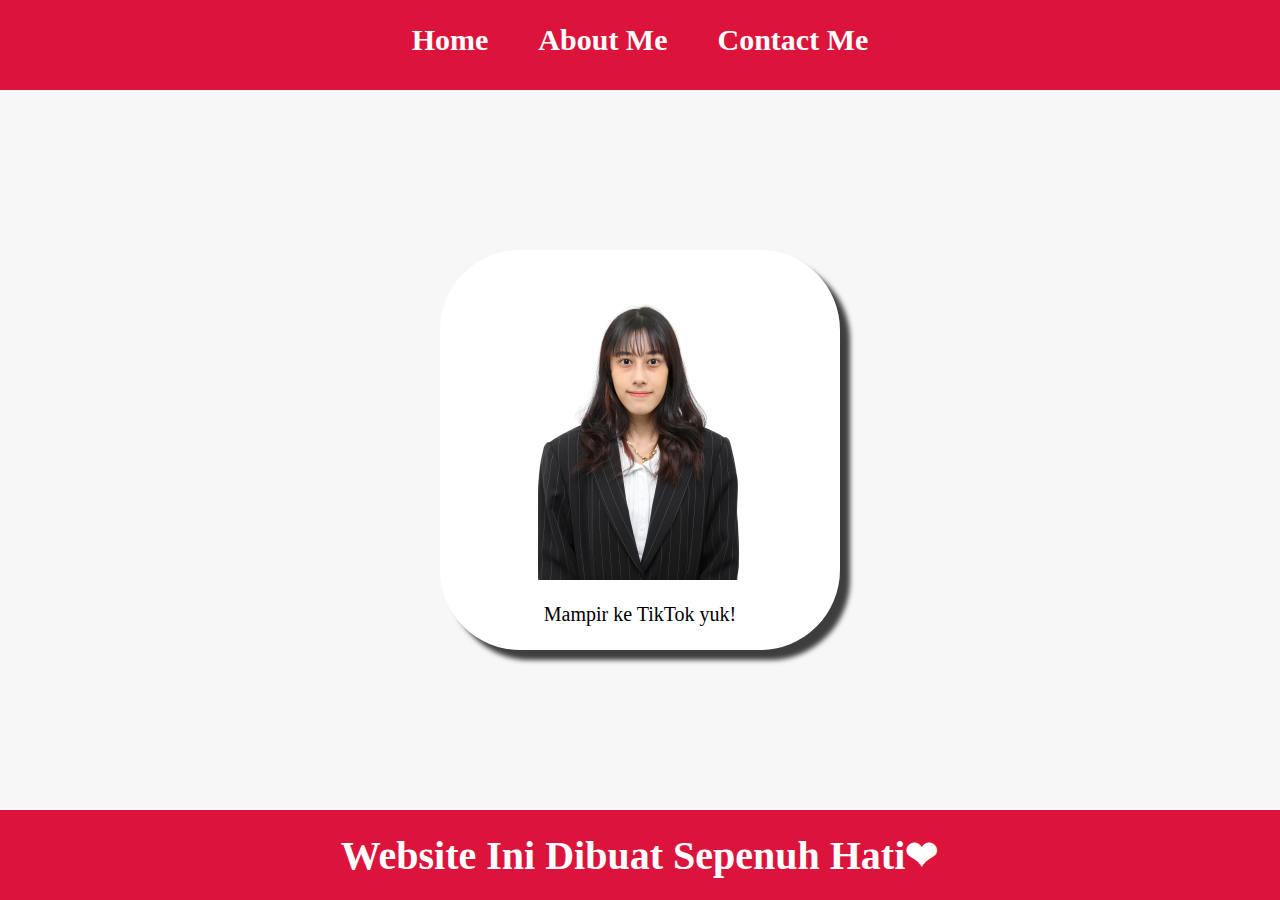
<file: index.html>
<html>
    <head>
        <title>Web Saya</title>
        <link rel="stylesheet" href="style.css" />
    </head>
    <body>
        <div class="container">
        <!-- NAVIGATION BAR -->
        <div class="container-navbar">
            <ul class="ul-navbar">
                <li class="li-navbar">
                    <a href="index.html" class="a-navbar">Home</a>
                </li>
                <li class="li-navbar">
                    <a href="about.html" class="a-navbar">About Me</a>
                </li>
                <li class="li-navbar">
                    <a href="contact.html" class="a-navbar">Contact Me</a>
                </li>
            </ul>
        </div>
        <!-- NAVIGATION BAR END -->

        <!-- CONTENT 1 -->
        <div class="container-content">
            <a href="https://www.tiktok.com/@ninditan" class="a-content">
                <img src="IMG_9499_MF-removebg-preview.png" class="img-content" />
                <p>Mampir ke TikTok yuk!</p>
            </a>
            
        </div>
        <!-- CONTENT 1 END -->

        <!-- FOOTER -->
        <div class="container-footer">
            <h1 class="h1-footer">Website Ini Dibuat Sepenuh Hati❤</h1>
        </div>
        <!-- FOOTER END -->
    </div>
    </body>
</html>
</file>
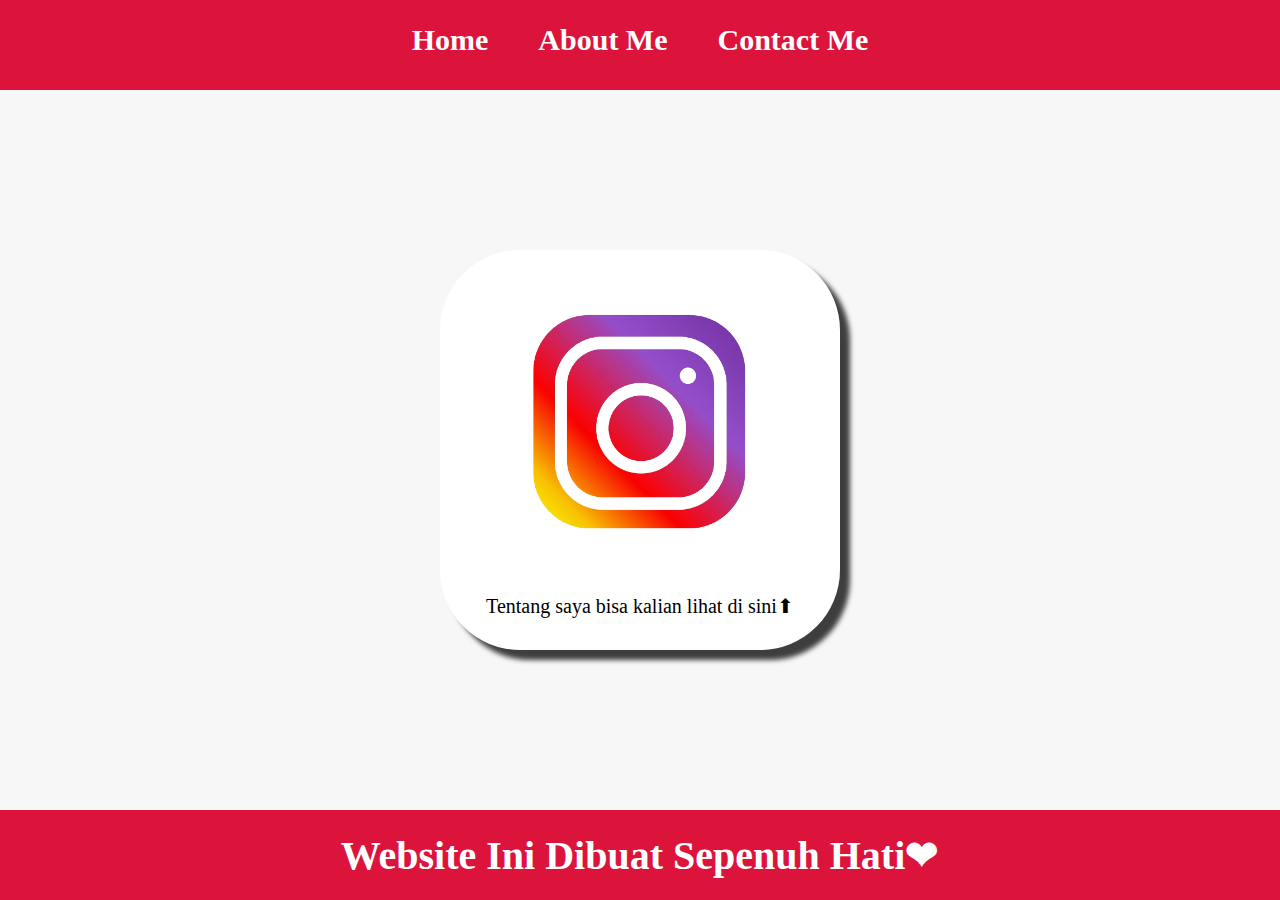
<file: about.html>
<html>
    <head>
        <title>About Me</title>
        <link rel="stylesheet" href="styleabout.css" />
    </head>
    <body>
        <div class="container">
        <!-- NAVIGATION BAR -->
        <div class="container-navbar">
            <ul class="ul-navbar">
                <li class="li-navbar">
                    <a href="index.html" class="a-navbar">Home</a>
                </li>
                <li class="li-navbar">
                    <a href="about.html" class="a-navbar">About Me</a>
                </li>
                <li class="li-navbar">
                    <a href="contact.html" class="a-navbar">Contact Me</a>
                </li>
            </ul>
        </div>
        <!-- NAVIGATION BAR END -->

        <!-- CONTENT 1 -->
        <div class="container-content">
            <a href="https://www.instagram.com/ninditan/" class="a-content">
                <img src="ig_logo__1_-removebg-preview.png" class="img-content" />
                <p>Tentang saya bisa kalian lihat di sini⬆</p>
            </a>
            
        </div>
        <!-- CONTENT 1 END -->

        <!-- FOOTER -->
        <div class="container-footer">
            <h1 class="h1-footer">Website Ini Dibuat Sepenuh Hati❤</h1>
        </div>
        <!-- FOOTER END -->
    </div>
    </body>
</html>
</file>
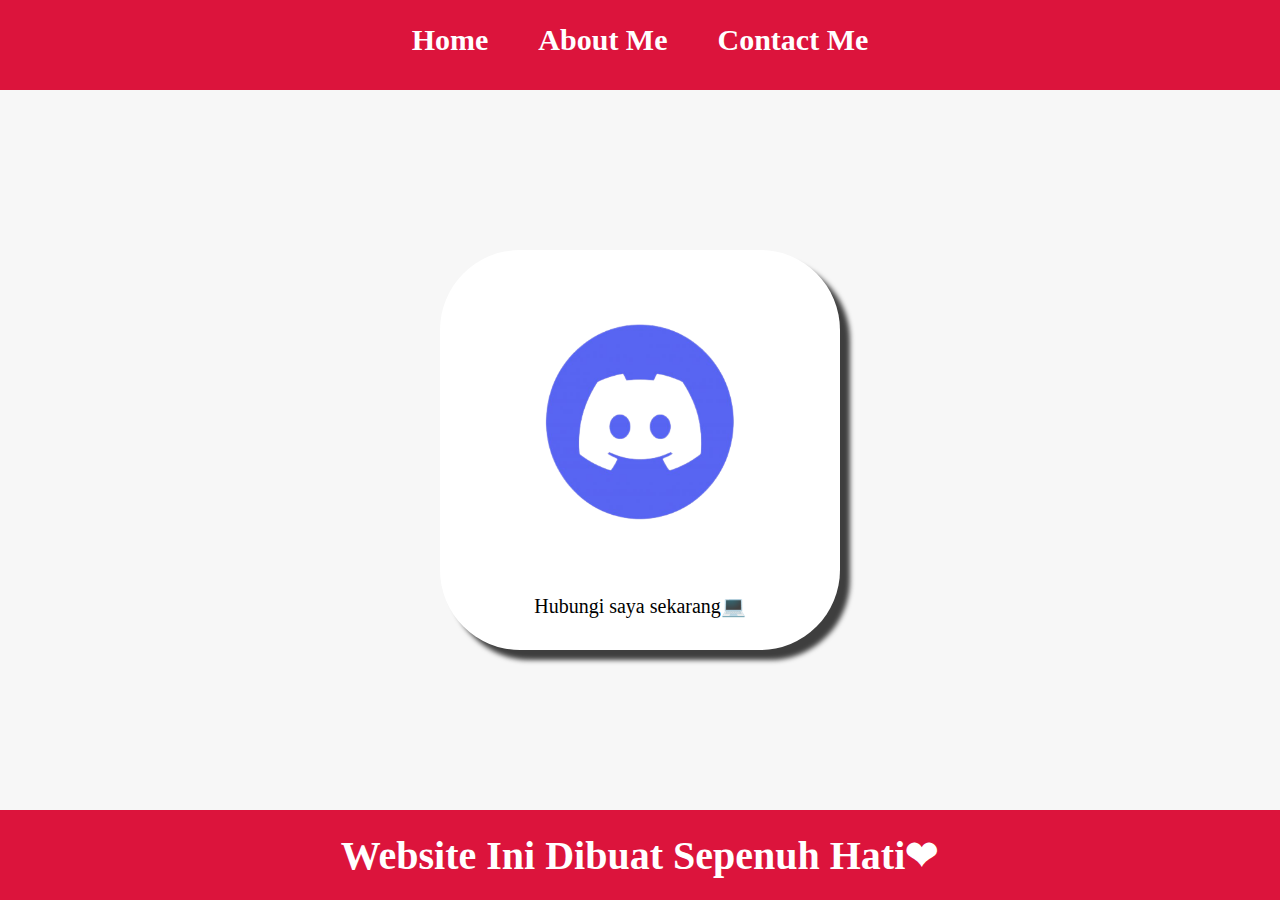
<file: contact.html>
<html>
    <head>
        <title>Contact Me</title>
        <link rel="stylesheet" href="stylecontact.css" />
    </head>
    <body>
        <div class="container">
        <!-- NAVIGATION BAR -->
        <div class="container-navbar">
            <ul class="ul-navbar">
                <li class="li-navbar">
                    <a href="index.html" class="a-navbar">Home</a>
                </li>
                <li class="li-navbar">
                    <a href="about.html" class="a-navbar">About Me</a>
                </li>
                <li class="li-navbar">
                    <a href="contact.html" class="a-navbar">Contact Me</a>
                </li>
            </ul>
        </div>
        <!-- NAVIGATION BAR END -->

        <!-- CONTENT 1 -->
        <div class="container-content">
            <a href="https://discordapp.com/users/ninditan#0691" class="a-content">
                <img src="dc_logo-removebg-preview.png" class="img-content" />
                <p>Hubungi saya sekarang💻</p>
            </a>
            
        </div>
        <!-- CONTENT 1 END -->

        <!-- FOOTER -->
        <div class="container-footer">
            <h1 class="h1-footer">Website Ini Dibuat Sepenuh Hati❤</h1>
        </div>
        <!-- FOOTER END -->
    </div>
    </body>
</html>
</file>
<file: style.css>
*,
html {
    margin: 0;
    padding: 0;
}

.container {}

.container-navbar {
    background-color: crimson;
    width: 100%;
    height: 10vh;
}

.ul-navbar {
    display: flex;
    height: 80px;
    justify-content: center;
    align-items: center;
}

.li-navbar {
    list-style-type: none;
    padding: 20px;
    margin: 5px;
    color: white;
    font-size: 30px;
}

.li-navbar:hover {
    background-color: tomato;
    transition: .5s ease-in-out;
    transition-delay: .3s;
    border-radius: 8px;
}

.a-navbar {
    color: white;
    text-decoration: none;
    font-weight: 800;
}

.container-content {
    background-color: #f7f7f7;
    display: flex;
    justify-content: center;
    align-items: center;
    height: 80vh;
}

.a-content {
    background-color: white;
    color: black;
    text-decoration: none;
    font-size: 20px;
    width: 400px;
    height: 400px;
    display: flex;
    flex-direction: column;
    justify-content: space-evenly;
    align-items: center;
    border-radius: 80px;
    box-shadow: 10px 10px 5px 0px rgba(0,0,0,0.75);
    -webkit-box-shadow: 10px 10px 5px 0px rgba(0,0,0,0.75);
    -moz-box-shadow: 10px 10px 5px 0px rgba(0,0,0,0.75);;
}

.img-content {
    width: 204px;
    height: 306px;
}

.container-footer {
    height: 10vh;
    background-color: crimson;
    display: flex;
    justify-content: center;
    align-items: center;
}

.h1-footer {
    font-size: 40px;
    color: white;
}
</file>
<file: styleabout.css>
*,
html {
    margin: 0;
    padding: 0;
}

.container {}

.container-navbar {
    background-color: crimson;
    width: 100%;
    height: 10vh;
}

.ul-navbar {
    display: flex;
    height: 80px;
    justify-content: center;
    align-items: center;
}

.li-navbar {
    list-style-type: none;
    padding: 20px;
    margin: 5px;
    color: white;
    font-size: 30px;
}

.li-navbar:hover {
    background-color: tomato;
    transition: .5s ease-in-out;
    transition-delay: .3s;
    border-radius: 8px;
}

.a-navbar {
    color: white;
    text-decoration: none;
    font-weight: 800;
}

.container-content {
    background-color: #f7f7f7;
    display: flex;
    justify-content: center;
    align-items: center;
    height: 80vh;
}

.a-content {
    background-color: white;
    color: black;
    text-decoration: none;
    font-size: 20px;
    width: 400px;
    height: 400px;
    display: flex;
    flex-direction: column;
    justify-content: space-evenly;
    align-items: center;
    border-radius: 80px;
    box-shadow: 10px 10px 5px 0px rgba(0,0,0,0.75);
    -webkit-box-shadow: 10px 10px 5px 0px rgba(0,0,0,0.75);
    -moz-box-shadow: 10px 10px 5px 0px rgba(0,0,0,0.75);;
}

.img-content {
    width: 70%;
    height: 70%;
}

.container-footer {
    height: 10vh;
    background-color: crimson;
    display: flex;
    justify-content: center;
    align-items: center;
}

.h1-footer {
    font-size: 40px;
    color: white;
}
</file>
<file: stylecontact.css>
*,
html {
    margin: 0;
    padding: 0;
}

.container {}

.container-navbar {
    background-color: crimson;
    width: 100%;
    height: 10vh;
}

.ul-navbar {
    display: flex;
    height: 80px;
    justify-content: center;
    align-items: center;
}

.li-navbar {
    list-style-type: none;
    padding: 20px;
    margin: 5px;
    color: white;
    font-size: 30px;
}

.li-navbar:hover {
    background-color: tomato;
    transition: .5s ease-in-out;
    transition-delay: .3s;
    border-radius: 8px;
}

.a-navbar {
    color: white;
    text-decoration: none;
    font-weight: 800;
}

.container-content {
    background-color: #f7f7f7;
    display: flex;
    justify-content: center;
    align-items: center;
    height: 80vh;
}

.a-content {
    background-color: white;
    color: black;
    text-decoration: none;
    font-size: 20px;
    width: 400px;
    height: 400px;
    display: flex;
    flex-direction: column;
    justify-content: space-evenly;
    align-items: center;
    border-radius: 80px;
    box-shadow: 10px 10px 5px 0px rgba(0,0,0,0.75);
    -webkit-box-shadow: 10px 10px 5px 0px rgba(0,0,0,0.75);
    -moz-box-shadow: 10px 10px 5px 0px rgba(0,0,0,0.75);;
}

.img-content {
    width: 90%;
    height: 70%;
}

.container-footer {
    height: 10vh;
    background-color: crimson;
    display: flex;
    justify-content: center;
    align-items: center;
}

.h1-footer {
    font-size: 40px;
    color: white;
}
</file>
